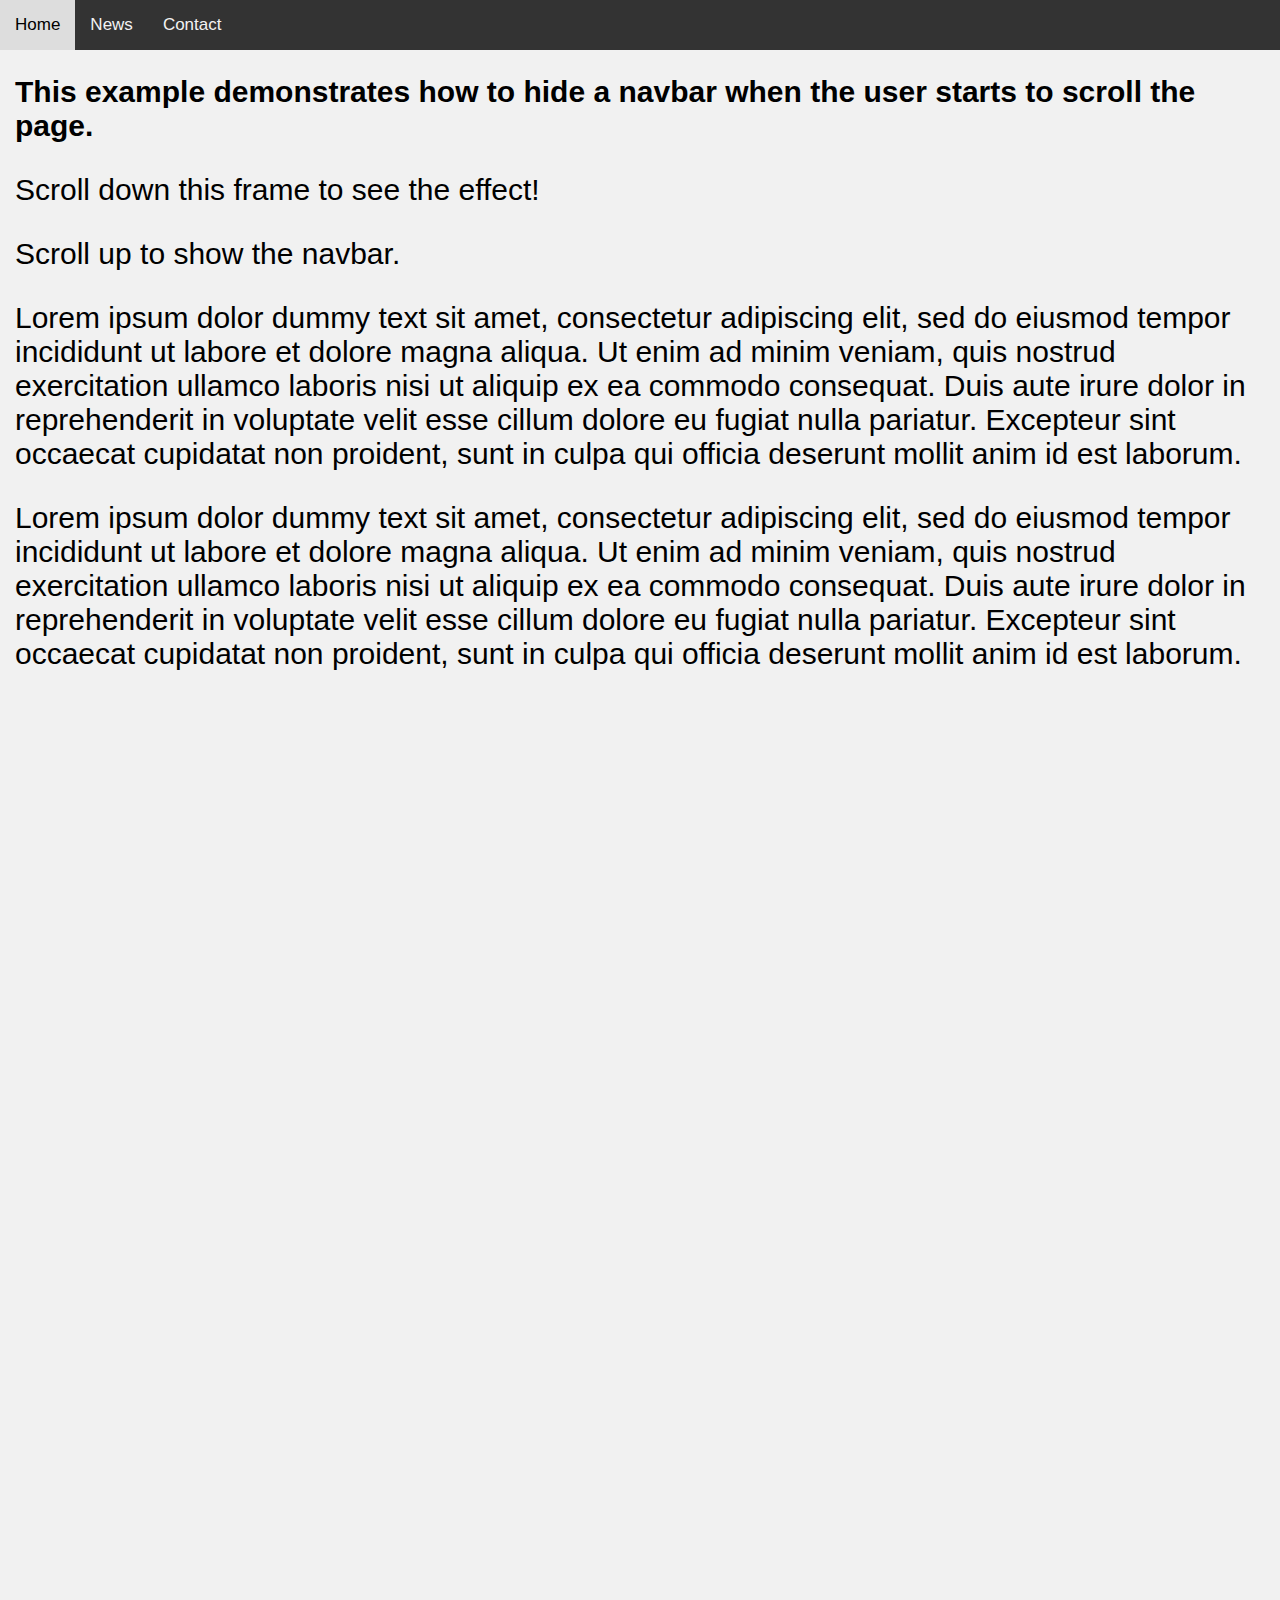
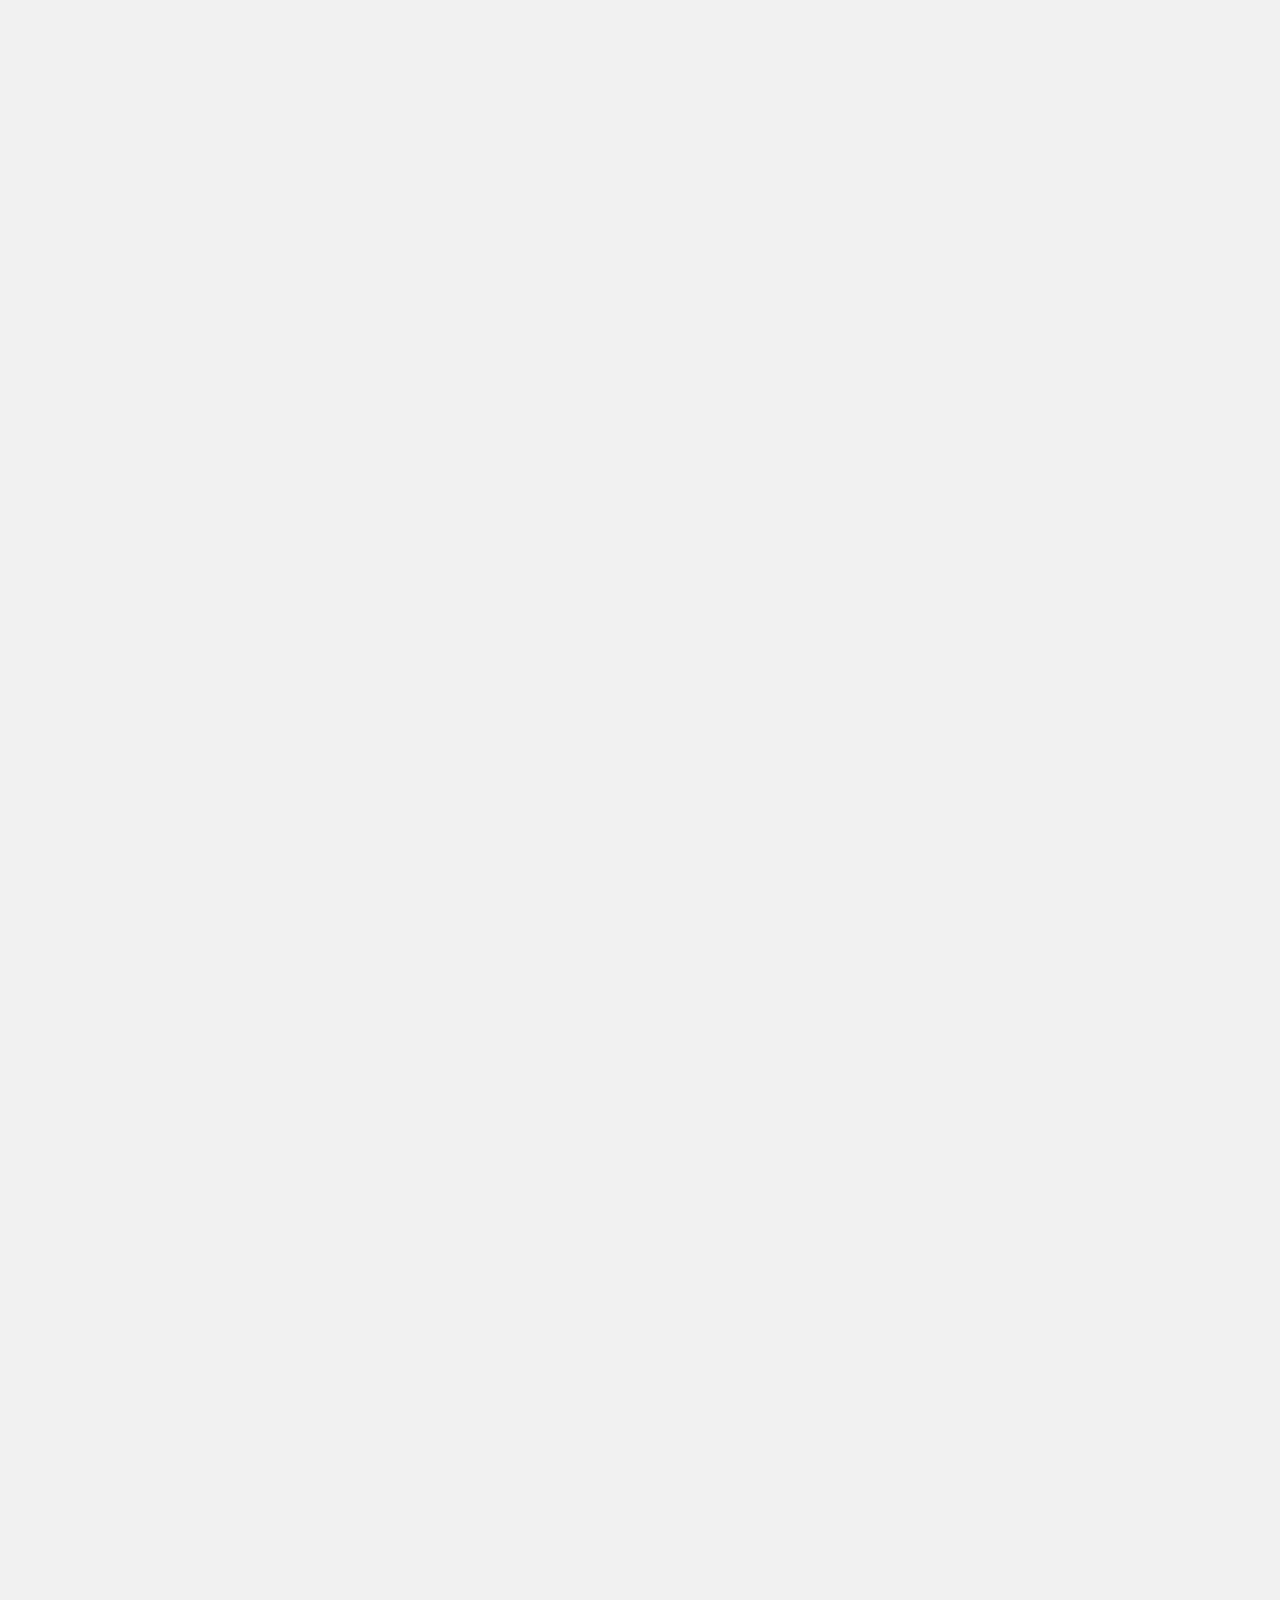
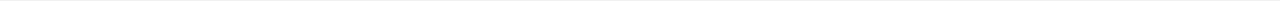
<file: demo.html>
<!DOCTYPE html>
<html>
<head>
<meta name="viewport" content="width=device-width, initial-scale=1">
<style>
body {
  margin: 0;
  background-color: #f1f1f1;
  font-family: Arial, Helvetica, sans-serif;
}

#navbar {
  background-color: #333;
  position: fixed;
  top: 0;
  width: 100%;
  display: block;
  transition: top 0.3s;
}

#navbar a {
  float: left;
  display: block;
  color: #f2f2f2;
  text-align: center;
  padding: 15px;
  text-decoration: none;
  font-size: 17px;
}

#navbar a:hover {
  background-color: #ddd;
  color: black;
}
</style>
</head>
<body>

<div id="navbar">
  <a href="#home">Home</a>
  <a href="#news">News</a>
  <a href="#contact">Contact</a>
</div>

<div style="padding:15px 15px 2500px;font-size:30px;margin-top:30px;">
  <p><b>This example demonstrates how to hide a navbar when the user starts to scroll the page.</b></p>
  <p>Scroll down this frame to see the effect!</p>
  <p>Scroll up to show the navbar.</p>
  <p>Lorem ipsum dolor dummy text sit amet, consectetur adipiscing elit, sed do eiusmod tempor incididunt ut labore et dolore magna aliqua. Ut enim ad minim veniam, quis nostrud exercitation ullamco laboris nisi ut aliquip ex ea commodo consequat. Duis aute irure dolor in reprehenderit in voluptate velit esse cillum dolore eu fugiat nulla pariatur. Excepteur sint occaecat cupidatat non proident, sunt in culpa qui officia deserunt mollit anim id est laborum.</p>
  <p>Lorem ipsum dolor dummy text sit amet, consectetur adipiscing elit, sed do eiusmod tempor incididunt ut labore et dolore magna aliqua. Ut enim ad minim veniam, quis nostrud exercitation ullamco laboris nisi ut aliquip ex ea commodo consequat. Duis aute irure dolor in reprehenderit in voluptate velit esse cillum dolore eu fugiat nulla pariatur. Excepteur sint occaecat cupidatat non proident, sunt in culpa qui officia deserunt mollit anim id est laborum.</p>
</div>

<script>
var prevScrollpos = window.pageYOffset;
window.onscroll = function() {
var currentScrollPos = window.pageYOffset;
  if (prevScrollpos > currentScrollPos) {
    document.getElementById("navbar").style.top = "0";
  } else {
    document.getElementById("navbar").style.top = "-50px";
  }
  prevScrollpos = currentScrollPos;
}
</script>

</body>
</html>
</file>
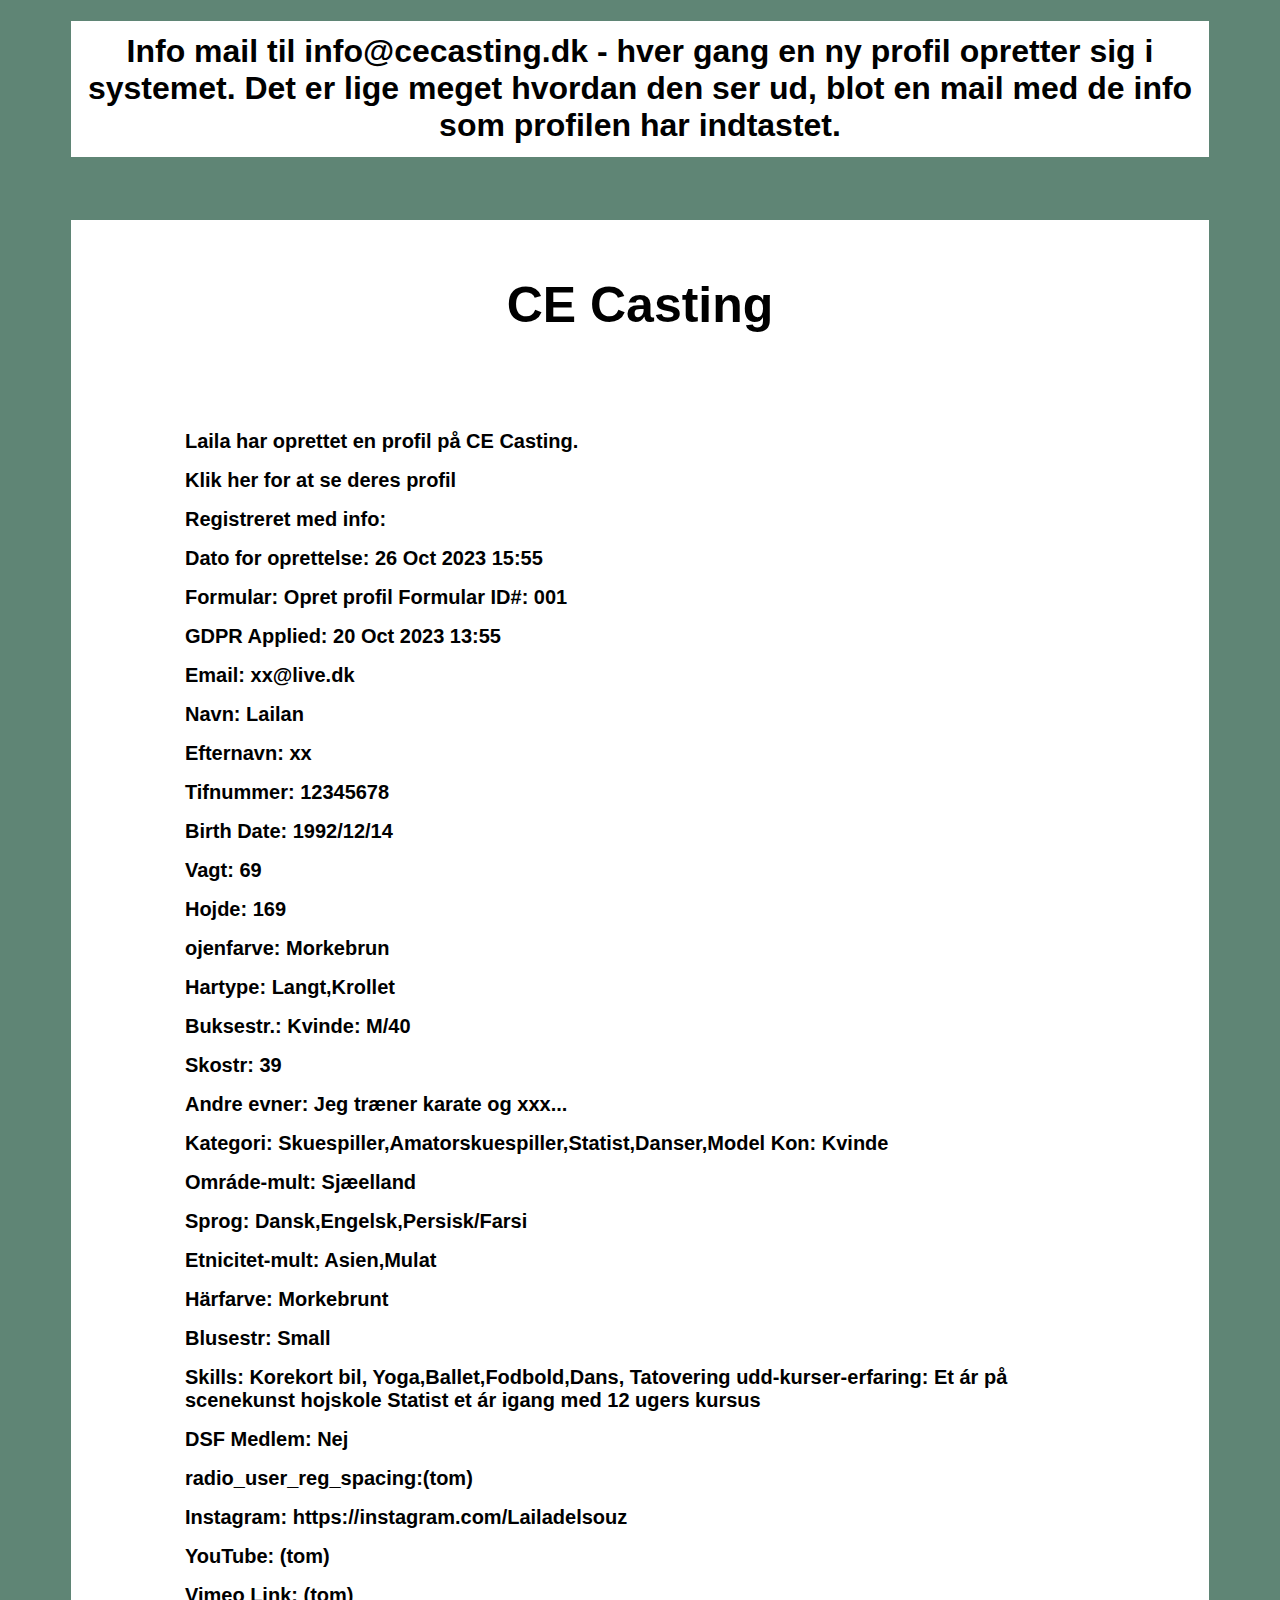
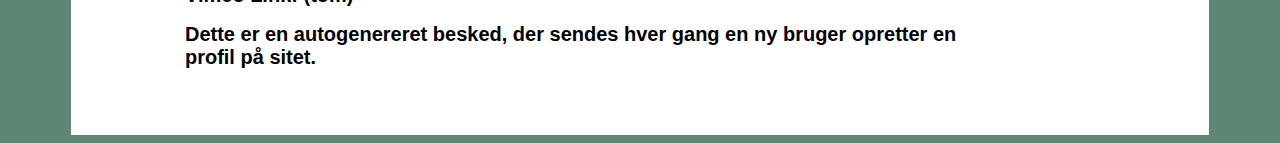
<file: sent mail.html>
<!DOCTYPE html>
<html lang="en">

<head>
    <meta charset="UTF-8">
    <meta name="viewport" content="width=device-width, initial-scale=1.0">
    <title>Document</title>

    <link rel="stylesheet" type="text/css" href="css/style.css">
    <link rel="stylesheet" type="text/css" href="css/custom.css">

</head>

<body>
    <style>
        h2.mail-id {
            background: white;
            width: 90%;
            text-align: center;
            margin: 1% 0 1% 0;
            font-size: xx-large;
            font-weight: 600;
            padding: 1% 0 1% 0;
        }

        .mail-box {
            display: flex;
            justify-content: center;
        }

        .content-box {
            background: white;
            width: 90%;
            margin: 0 10% 0 5%;
        }

        h3.content-box-heading {
            text-align: center;
            font-size: larger;
            font-weight: 600;
            font-size: 50px;
            padding-top: 5%;
            padding-bottom: 4%;
        }

        .content-box-align {
            align-items: normal;
            text-align: left;
            margin: 0 10% 0 10%;
            padding-bottom: 50px;
        }

        h1 {
            font-size: 27px;
            margin-top: 5%;
            font-size: 20px;
            font-weight: 600;
        }

        h3 {
            padding-bottom: 12%;
            font-size: 20px;
            font-weight: 600;
        }

        p {
            font-size: 20px;
            font-weight: 600;
        }
    </style>


    <div class="reset-password">
        <div class="mail-box">
            <h2 class="mail-id">Info mail til info@cecasting.dk - hver gang en ny profil opretter sig i systemet. Det er
                lige meget hvordan den ser ud, blot en mail med de info som profilen har indtastet.</h2>
        </div>
        <div class="content-box">
            <h3 class="content-box-heading">CE Casting</h3>
            <div class="content-box-align">
                <p>Laila har oprettet en profil på CE Casting.</p>
                <p>Klik her for at se deres profil</p>
                <p>Registreret med info:</p>
                <p>Dato for oprettelse: 26 Oct 2023 15:55</p>
                <p> Formular: Opret profil Formular ID#: 001</p>
                <p> GDPR Applied: 20 Oct 2023 13:55</p>
                <p> Email: xx@live.dk</p>
                <p>Navn: Lailan</p>
                <p> Efternavn: xx</p>
                <p> Tifnummer: 12345678</p>
                <p> Birth Date: 1992/12/14</p>
                <p>Vagt: 69</p>
                <p>Hojde: 169</p>
                <p>ojenfarve: Morkebrun</p>
                <p> Hartype: Langt,Krollet</p>
                <p> Buksestr.: Kvinde: M/40</p>
                <p>Skostr: 39</p>
                <p>Andre evner: Jeg træner karate og xxx...</p>
                <p> Kategori: Skuespiller,Amatorskuespiller,Statist,Danser,Model Kon: Kvinde</p>
                <p> Omráde-mult: Sjæelland</p>
                <p> Sprog: Dansk,Engelsk,Persisk/Farsi</p>
                <p> Etnicitet-mult: Asien,Mulat</p>
                <p>Härfarve: Morkebrunt</p>
                <p> Blusestr: Small</p>
                <p> Skills: Korekort bil, Yoga,Ballet,Fodbold,Dans, Tatovering udd-kurser-erfaring: Et ár på scenekunst
                    hojskole Statist et ár igang med 12 ugers kursus</p>
                <p> DSF Medlem: Nej</p>
                <p> radio_user_reg_spacing:(tom)</p>
                <p>Instagram: https://instagram.com/Lailadelsouz</p>
                <p>YouTube: (tom)</p>
                <p>Vimeo Link: (tom)</p>

                <p>Dette er en autogenereret besked, der sendes hver gang en ny bruger opretter en profil på sitet.</p>
            </div>
        </div>
    </div>
</body>

</html>
</file>
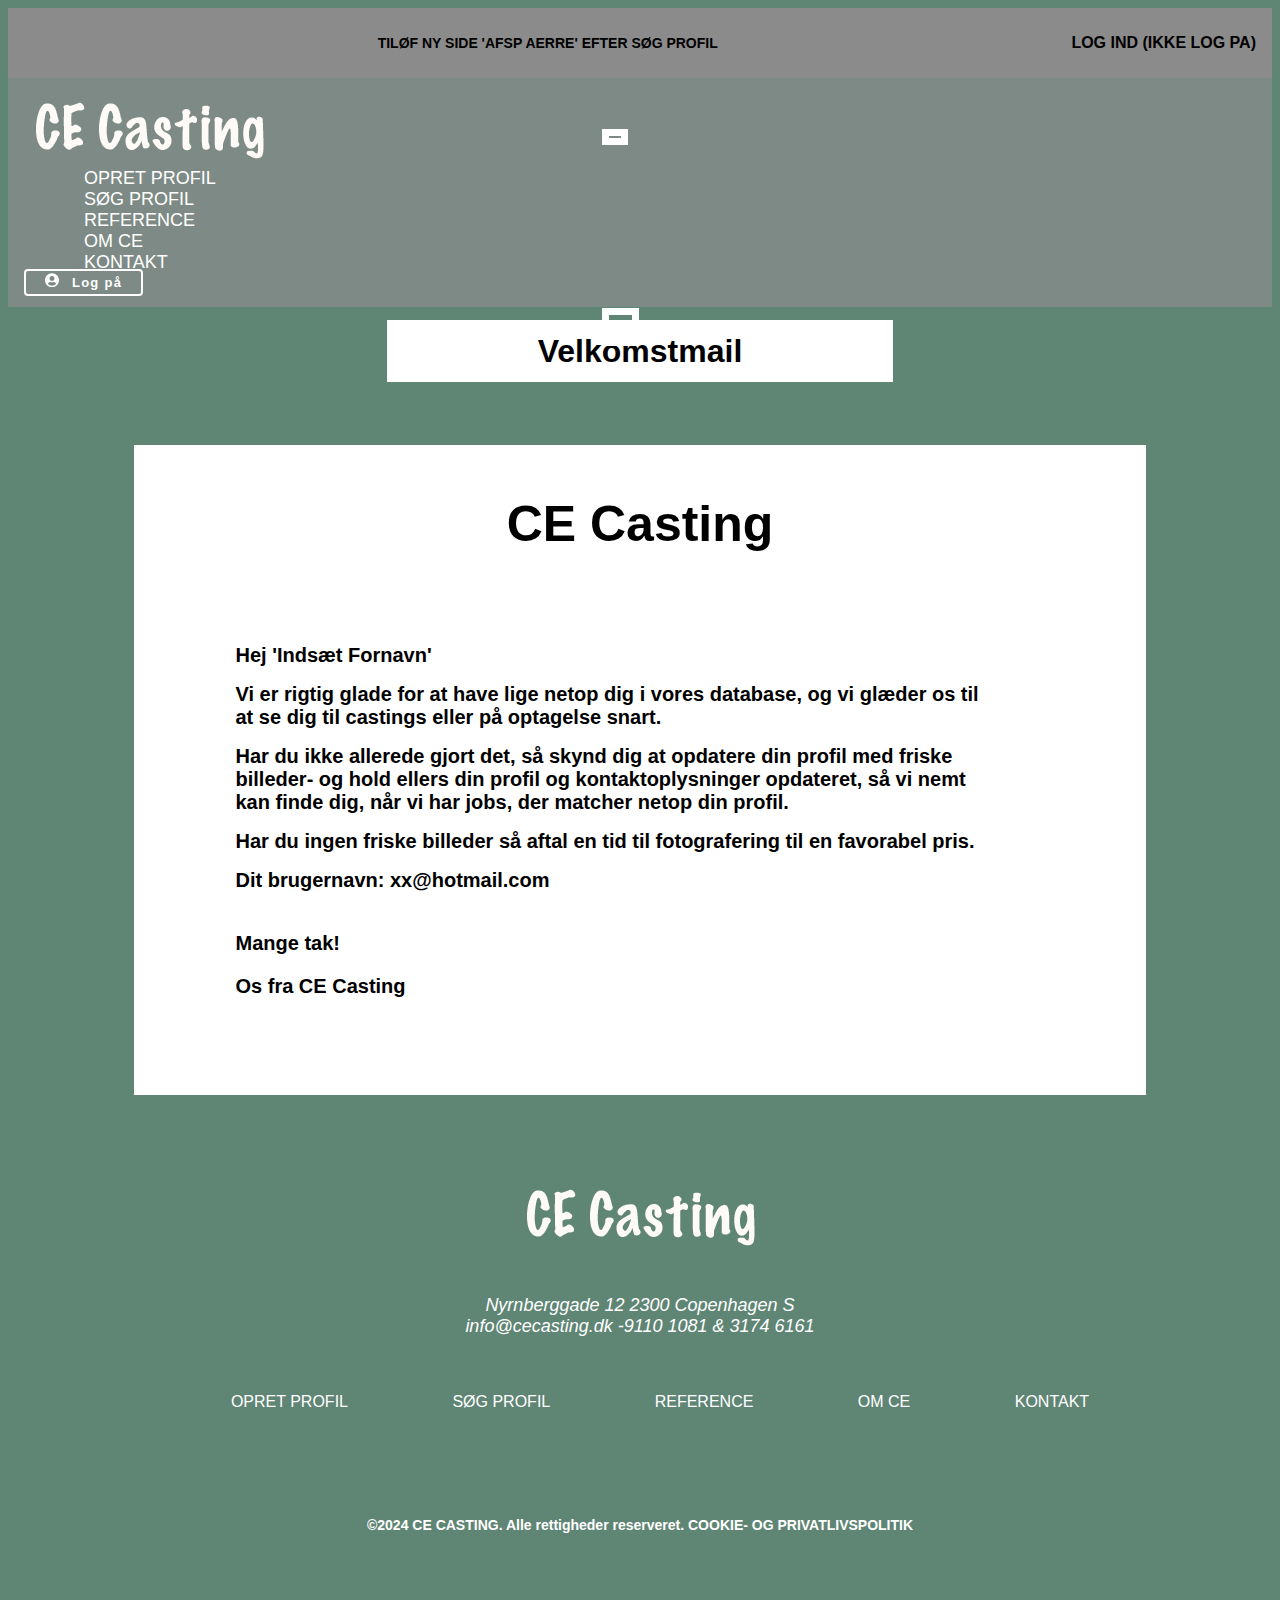
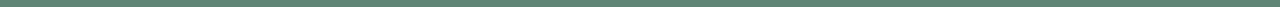
<file: welcome.html>
<!DOCTYPE html>
<html lang="en">

<head>
    <meta charset="UTF-8">
    <meta name="viewport" content="width=device-width, initial-scale=1.0">
    <title>Document</title>


    <link href="https://cdn.jsdelivr.net/npm/bootstrap@5.3.2/dist/css/bootstrap.min.css" rel="stylesheet"
        integrity="sha384-T3c6CoIi6uLrA9TneNEoa7RxnatzjcDSCmG1MXxSR1GAsXEV/Dwwykc2MPK8M2HN" crossorigin="anonymous">

    <link rel="stylesheet" type="text/css" href="css/style.css">
    <link rel="stylesheet" type="text/css" href="css/custom.css">
</head>

<body>
    <style>
h2.mail-id {
    background: white;
    width: 40%;
    text-align: center;
    margin: 1% 0 1% 0;
    font-size: xx-large;
    font-weight: 600;
    padding: 1% 0 1% 0;}
.mail-box {
    display: flex;
    justify-content: center;
}
.content-box {
    background: white;
    width: 80%;
    margin: 0 10% 0 10%;
}
h3.content-box-heading {
    text-align: center;
    font-size: larger;
    font-weight: 600;
    font-size: 50px;
    padding-top: 5%;
    padding-bottom: 4%;
}
.content-box-align {
    align-items: normal;
    text-align: left;
    margin: 0 10% 0 10%;
}
h1 {
    font-size: 27px;
    margin-top: 5%;
    font-size: 20px;
    font-weight: 600;
}

h3 {
    padding-bottom: 12%;
    font-size: 20px;
    font-weight: 600;
}
p {
    font-size: 20px;
    font-weight: 600;
}
    </style>
    <header class="header">
        <div class="top-header">
            <div class="container">
                <div class="top-hedear-data">
                    <div class="top-header-content text-black">tilØf ny side 'afsp aerre' efter SØG PROFIL</div>

                    <div class="top-header-login-text">log ind (ikke log pa)</div>
                </div>
            </div>
        </div>
        <div class="bottom-header">
            <div class="container">
                <nav class="navbar navbar-expand-lg bg-body-tertiary">
                    <div class="container-fluid">
                        <a class="navbar-brand" href="index.html"><img src="img/logo.png" /></a>
                        <button class="navbar-toggler" type="button" data-bs-toggle="collapse"
                            data-bs-target="#navbarSupportedContent" aria-controls="navbarSupportedContent"
                            aria-expanded="false" aria-label="Toggle navigation">
                            <i class="fa-solid fa-bars"></i>
                        </button>
                        <div class="collapse navbar-collapse" id="navbarSupportedContent">
                            <ul class="navbar-nav me-auto mb-2 mb-lg-0">
                                <li class="nav-item">
                                    <a class="nav-link" aria-current="page" href="opertprofile.html">OPRET PROFIL</a>
                                </li>
                                <li class="nav-item">
                                    <a class="nav-link" href="jobapplications.html">SØG PROFIL</a>
                                </li>
                                <li class="nav-item">
                                    <a class="nav-link" href="#">REFERENCE</a>
                                </li>
                                <li class="nav-item">
                                    <a class="nav-link" href="about.html">OM CE</a>
                                </li>
                                <li class="nav-item">
                                    <a class="nav-link" href="contactus.html">KONTAKT </a>
                                </li>


                            </ul>
                            <!-- Close button added -->
                            <button class="navbar-toggler close-btn" type="button">×</button>
                            <div class="header_icons">
                                <!-- <a href="#" id="search_btn"><i class="fa fa-search" aria-hidden="true"></i> </a> -->
                                <!-- LOG IN BUTTON -->

                                <a href="login.html" class="btn btn--bordered-light-sm log-in hide-mobile">
                                    <svg style="width:14px;margin-right:.5rem;" aria-hidden="true" focusable="false"
                                        data-prefix="fas" data-icon="user-circle"
                                        class="svg-inline--fa fa-user-circle fa-w-16" role="img"
                                        xmlns="http://www.w3.org/2000/svg" viewBox="0 0 496 512">
                                        <path fill="currentColor"
                                            d="M248 8C111 8 0 119 0 256s111 248 248 248 248-111 248-248S385 8 248 8zm0 96c48.6 0 88 39.4 88 88s-39.4 88-88 88-88-39.4-88-88 39.4-88 88-88zm0 344c-58.7 0-111.3-26.6-146.5-68.2 18.8-35.4 55.6-59.8 98.5-59.8 2.4 0 4.8.4 7.1 1.1 13 4.2 26.6 6.9 40.9 6.9 14.3 0 28-2.7 40.9-6.9 2.3-.7 4.7-1.1 7.1-1.1 42.9 0 79.7 24.4 98.5 59.8C359.3 421.4 306.7 448 248 448z">
                                        </path>
                                    </svg>
                                    <span>Log på</span>
                                </a>

                            </div>
                        </div>
                    </div>
                </nav>
            </div>
        </div>
    </header>
    <!-- main section -->
    <div class="reset-password">
        <div class="mail-box">
            <h2 class="mail-id">Velkomstmail</h2>
        </div>
        <div class="content-box">
            <h3 class="content-box-heading">CE Casting</h3>
            <div class="content-box-align">

            <p>Hej 'Indsæt Fornavn'</p>
            <p> Vi er rigtig glade for at have lige netop dig i vores database, og vi glæder os til at se dig til castings eller på optagelse snart.</p>
            <p>Har du ikke allerede gjort det, så skynd dig at opdatere din profil med friske billeder- og hold ellers din profil og kontaktoplysninger opdateret, så vi nemt kan finde dig, når vi har jobs, der matcher netop din profil.</p>
            <p>Har du ingen friske billeder så aftal en tid til fotografering til en favorabel pris.</p>

            <p>Dit brugernavn: xx@hotmail.com</p>

            <h1>Mange tak!</h1>
            <h3>Os fra CE Casting</h3>
        </div>
    </div>
    </div>
    <footer>
        <div class="container">
            <div class="footer-logo"><img src="img/logo.png"></div>
            <div class="address">Nyrnberggade 12 2300 Copenhagen S<br>
                <a href="mailto:info@cecasting.dk">info@cecasting.dk</a>
                -<a href="tel:9110 1081"></a><a href="tel:9110 1081">9110 1081</a>
                <a href="tel:&amp; 3174 6161">&amp; 3174 6161</a>

            </div>
            <div class="footer-menu">
                <ul class="footer-ul">
                    <li class="nav-item">
                        <a class="nav-link" aria-current="page" href="#">OPRET PROFIL</a>
                    </li>
                    <li class="nav-item">
                        <a class="nav-link" href="#">SØG PROFIL</a>
                    </li>
                    <li class="nav-item">
                        <a class="nav-link" href="#">REFERENCE</a>
                    </li>
                    <li class="nav-item">
                        <a class="nav-link" href="#">OM CE</a>
                    </li>
                    <li class="nav-item">
                        <a class="nav-link" href="#">KONTAKT </a>
                    </li>

                </ul>
            </div>

            <div class="footer-social-icon">
                <ul>
                    <li><a href="#"><i class="fa-brands fa-facebook-f"></i> </a></li>
                    <li><a href="#"><i class="fa-brands fa-instagram"></i></a></li>
                </ul>
            </div>
            <div class="footer-copy-right">
                <p>©2024 <a href="#">CE CASTING</a>. Alle rettigheder reserveret. <a class="" href="#">COOKIE-
                        OG
                        PRIVATLIVSPOLITIK</a></p>
            </div>
        </div>

    </footer>



    <script src="js/custom.js"></script>
    <script src="https://cdn.jsdelivr.net/npm/bootstrap@5.3.2/dist/js/bootstrap.bundle.min.js"
        integrity="sha384-C6RzsynM9kWDrMNeT87bh95OGNyZPhcTNXj1NW7RuBCsyN/o0jlpcV8Qyq46cDfL"
        crossorigin="anonymous"></script>
</body>

</html>
</file>
<file: css/style.css>
body {
    background: #5F8575;
    overflow-x: hidden;
}

header {
    /* position: relative;
    width: 100%;
    z-index: 9; */
    background: rgb(139 139 139 / 70%);
}

section.opert-profile {
    background: #5F8575;
}

.card {
    background-color: #5F8575;
}

h2 strong {
    color: white;
}

.form-p {
    padding-left: 50px;
    text-align: left;
    color: white;
}

p {
    margin-top: 0;
    margin-bottom: 1rem;
    margin-right: 50px;
}

.fs-title {
    color: white;
}

#msform fieldset {
    background: #5F8575;
    border-radius: 0;
}

#msform fieldset .form-card {
    background: #5F8575;
    /* border: 0 none; */
    border-radius: 0px;
    box-shadow: none;
    color: white;
}

#progressbar li.active:before,
#progressbar li.active:after {
    background: #686869;
}

/* .form-floating.width {
    width: 83%;
} */

/* 3rd page */
#msform input,
#msform textarea {
    padding: 10px;
}


h4 {
    font-size: medium;
}

label.left-button {
    position: relative;
    top: -10%;
    right: 38%;
    font-size: larger;
    font-style: bold;
    color: white;

}

.form-check input#acceptCheckbox {
    width: 10px;
    margin-left: auto;
    /* padding-top: 12px; */
    margin-bottom: 0;
}

.form-check.last-section {
    display: flex;
    text-align: left;
    margin-left: 2%;
    margin-right: 15%;
    gap: 16px;
    color: white;
}

.last-section-content-data {
    display: flex;
    gap: 10px;
    color: white;
    font-size: larger;
    font-size: 20px;
    font-weight: 700;
    /* text-align: center; */
    position: relative;
    left: 52px;
}

.last-section-img img {
    width: 30px;
    /* height: auto; */
}



/* 2nd page  */

.form-floating {
    width: 100%;
}

input#checkbox1 {
    margin-right: 2%;
    width: 2%;
}

.form-floating {
    position: relative;
    display: flex;
}

#msform .form-check-data input[type="checkbox"] {
    width: 10px;
    padding: 10px;
    margin-right: 0;
}

#msform .form-check-data input[type="checkbox"] {
    width: 10px;
    padding: 10px;
}

/* .col-md-space1 {
    width: 40%;
}

.col-md-space2 {
    width: 40%;
    position: relative;
    right: -30%;
    bottom: 33px;
}

.col-md-space3 {
    width: 40%;
}

.col-md-spacing {
    margin-top: 40px;
    margin-bottom: 40px;
} */

.form-floating>label {
    position: absolute;
    top: -6px;
    left: 60px;
    z-index: 2;
    height: 100%;
    padding: 1rem 0.75rem;
    overflow: hidden;
    text-align: center;
    text-overflow: ellipsis;
    white-space: nowrap;
    pointer-events: none;
    font-weight: 700;
}

/* transparent boxes */
#file-input {
    display: none;
}

#file-input-label {
    font-size: 1.3em;
    padding: 10px 15px;
    border: 1px solid black;
    border-radius: 4%;
}

a#file-input-label\ hidebox\ color {
    font-size: 1.3em;
    /* padding: 10px 15px; */
    border: none;
    /* border-radius: 4%; */
    color: black;
    background-color: white;
}

.col-md-spacing {
    margin-top: 20px;
}

input.center {
    display: flex;
    justify-content: center;
    position: relative;
    left: 43%;
    background: transparent;
    color: white;
    box-shadow: 0 0 0 6px;
    font-weight: 600;
}

/* job application section start  */

h2.about-align-center {
    text-align: center;
    color: white;
}

.form-p {
    padding: 0 10% 0 10%;
    color: white;
}

h1.text-decor {
    font-size: larger;
}

.last-content {
    display: inline-flex;
    gap: 10px;
}

/* job application section end */

/* about section start */
.form-p {
    color: white;
    text-align: center;
    text-align: left;
    /* padding-left: 200px;
    padding-right: 150px; */
    font-weight: 500;
    margin-top: 35px;
}

h2.about-align-center {
    text-align: center;
    color: white;
    padding-top: 5%;
    background: #5F8575;
}

/* about section end */

/* login section start */
input[type=text],
input[type=password] {
    width: 20%;
    padding: 12px 20px;
    margin: 8px 0;
    display: inline-block;
    border: 1px solid #ccc;
    box-sizing: border-box;
}

button {
    /* padding: 14px 20px; */
    margin: 19px 0;
    border: 7px solid white;
    /* cursor: pointer; */
    justify-content: center;
    /* align-items: center; */
    /* display: flex; */
    /* text-align: center; */
    position: fixed;
    left: 47%;
    font-size: larger;
    color: white;
    background-color: transparent;
    margin-top: -20px;
}

.container {
    padding: 16px;
}

span.psw {
    float: right;
    padding-top: 16px;
}

.container.spacing {
    padding: 16px;
    /* width: 50%; */
    align-items: center;
    text-align: center;
}

h2 {
    text-align: center;
}

input#file-input {
    display: none;
}

/* label#file-input-label\ hidebox {
    position: relative;
    color: white;
    text-align: center;
    position: fixed;
    left: 45%;
    bottom: 0;
    top: -7px;
} */
/* login section end */

/* contact us start */

section.Contac-us {
    color: white;
    padding: 0 10% 0 10%;
    text-align: center;
    font-size: larger;
    font-weight: 600;
    padding-top: 40px;
}

h2 {
    text-align: center;
}

.contact-us-options {
    display: inline-block;
}

img.left-conatct {
    width: 30px;
}

img.left-mail {
    width: 30px;
}

.first {
    display: flex;
    gap: 5px;
}

.second {
    display: flex;
    gap: 5px;

}

/* contact us end */
select#floatingSelectGrid2 {
    width: 25%;
}

select#floatingSelectGrid3 {
    width: 25%;
}

.row.g-2.left {
    position: relative;
    left: 30%;
    top: -47px;
}

.form-label {
    margin-bottom: 1.5rem;
}

.form-check {
    min-height: 45px;
}

#msform input input.center {
    width: 14%;
}

input.center-width {
    display: flex;
    margin: 0 44% 0;
    width: 13% !important;
    font-weight: bold;
    background: skyblue;
    color: white;
}

button {
    position: absolute !important;
    margin-top: 35px;
}

label#file-input-label\ login {
    margin-left: 45%;
}
.col {
    background: #5F8575;
}

/* media querry
Screen Size according to 
For Mobile devices: 320px-480px
For Tablets or iPad: 480px - 768px
For Laptop or small-size screen: 768px -1024px
For Desktop or large-size screen: 1024px -1200px 1024
For Extra-large size device: 1200px-1400px and more 
1900 =1600*/
/* @media only screen and (max-width: 1900px ) {
    .form-floating.width {
        width: 84%;
    }
}
@media only screen and (max-width: 1400px ) {
    .form-floating.width {
        width: 83%;
    }
}
@media only screen and (max-width: 1200px ) {
    .form-floating.width {
        width: 60%
    }
    #msform .action-button {
        width: 13%;
    }
}
@media only screen and (max-width: 1024px) {
    .spacs {
        flex-direction: column;
    }
    .col-md-space2 {
        width: 60%;
    }
    .col-md-space3 {
        width: 45%;
    }
    .form-floating-sp p {
        width: 426px;
    }
    .row.g-2.laptop1 {
        gap: 2%;
        position: relative;
        left: 0%;
        right: 0;
        top: 80px;
    }

    .row.g-2.laptop2 {
        gap: 2%;
        position: relative;
        top: -60px;
    }

    .col-md-width1 {
        position: absolute;
        left: 35%;
        bottom: 15%;
    }

    .col-md-width2 {
        position: relative;
        left: 130%;
        bottom: 90px;
    }
    #msform .action-button {
        width: 11%;
    } 
    .row.g-2.laptop3 {
        position: relative;
        top: 45px;
    }
}

@media only screen and (max-width: 768px) {

    #progressbar li {
        list-style-type: none;
        font-size: 12px;
        width: 21%;
    }

    .col-6.tablet {
        width: 100%;
    }

    .fs-title {
        text-align: center;
    }

    .form-floating {
        position: relative;
        display: flex;
        position: relative;
        left: 20%;
    }

    .form-floating.width {
        width: 64%;
    }

    #msform .action-button {
        width: 29%;
    }

    .col-md-space2 {
        width: 100%;
        position: static;
    }

    .col-md-space1 {
        width: 100%;
    }

    .col-md-space3 {
        width: 100%;
    }

    .row.g-2.laptop1 {
        gap: 2%;
        position: relative;
        right: 0;
        top: 80px;
    }
    .row.g-2.laptop2 {
        position: relative;
        top: -54px;
    }
    .row.g-2.laptop3 {
        position: relative;
        left: 0;
        top: 40px;
    }

    .form-floating-sp p {
        width: 350px;
        text-align: center;
    }
    .col-md-spacing {
        margin-top: 40px;
        margin-bottom: 0px;
    }

    .col-md-tablet {
        position: fixed;
    }

    .col-md.tablet {
        position: absolute;
        left: 22px;
    }
    label.left-button {
        top: -2%;
        right: 0%;
        font-size: larger;
        color: white;
    }
    #msform input, #msform textarea {
        padding: 10px;
        left: 140px;
    }
    .col-md.left {
        position: fixed;
    }
} */


@media only screen and (max-width: 1024px) {
    .row.g-2 {
        display: contents;
    }

    .form-p.width {
        /* font-size: 20px; */
        width: 160%;
        margin-top: 67px;
        margin-left: 15%;
    }

    select#floatingSelectGrid3 {
        width: 40%;
    }

    select#floatingSelectGrid2 {
        width: 40%;
    }

    .form-floating-sp {
        width: 400px;
    }

    input.center-width {
        width: auto !important;
        margin-left: 41% !important;
    }

    label#file-input-label\ login {
        margin-left: 42%;
    }

    button {
        left: 45%;
    }
}

@media only screen and (max-width:768px) {
    .top-header-login-text {
        display: none;
    }

    button.navbar-toggler {
        left: 95%;
    }

    /* .mt-0 {
        margin-top: -100px !important;
    } */
    /* .col-6.tablet {
        width: 100% !important;
    } */

    #msform .action-button {
        width: 14%;
    }
    .row.shifty {
        display: flow-root;
    }
    .fs-title {
        color: white;
        text-align: center;
    }
    select#floatingSelectGrid2 {
        width: 100%;
    }
    select#floatingSelectGrid3 {
        width: 100%;
    }
    .form-floating-sp {
        width: 109%;
    }
    .row.g-2.laptop1 {
        display: flex;
        margin-top: 5px
    }
    .row.g-2.laptop2 {
        display: flex;
    }
    .row.g-2.laptop3 {
        display: flex;
        margin-top: 5px;
    }
    .row.content {
        display: contents;
    }
    input.center-width {
            margin-left: 38% !important;
    }
}
@media only screen and (max-width: 480px)
 {
    .col-6.tablet {
        display: inline-table;
        width: 65%;
    }
    .fs-title {
        color: white;
        text-align: center;
        width: 320px;
    }
    #msform .action-button {
        width: 30%;
    }
    #msform fieldset .form-card {
        width: 380px;
        /* margin: 25px; */
    }
    .form-floating-sp {
        width: 380px;
    }
    #msform .action-button {
        width: 100px;
    }
    /* p {
        margin-right: -200px;
    } */
    button.navbar-toggler.close-btn {
        left: 90%;
    }
    .form-p.width {
        /* font-size: 20px; */
        width: 160%;
        margin-top: 67px; 
        margin-left: 0;
    }
    button.navbar-toggler {
        left: 90%;
    }
    #progressbar {
        padding: 0 !important;
    }
    .form-p.width {
        margin-top: 0 !important;
    }
    section.opert-profile {
        padding: 0;
        background: #5F8575;
    }
    .form-p.width p {
        margin-right: 0 !important;
    }
    #msform fieldset .form-card {   
        padding: 20px;       
    }
    .col-6.col-md.col-sm-12 {
        width: 100% !important;
    }
    .form-p p {
        margin: 0 !important;
    }
    .content .col-6 {
        width: 100%;
    }
    label.left-button {
        right: 15%;
    }
    input.center-width {
        margin-left: 30% !important;
        margin: 0;
    }
}

/* 1920-360 */
</file>
<file: css/custom.css>
/*common css start*/
body{
    font-family: 'Open Sans', sans-serif;
}
*{
    box-sizing: border-box;
}
a{
    text-decoration: none;
}
.common-p {
    font-weight: 700;
    font-size: 16px;
}
.common-btn {
    color: #fff;
    font-weight: 700;
    font-size: 24px;
    border: 5px solid #fff;
    border-radius: 0;
    padding: 0;
    box-shadow: 0px 5px 5px #000;
}

.row-center {
    align-items: center;
}
ul{
    list-style:none;
}
/*common css end*/
/*header start*/
.top-header {
    background: #8b8b8b;
    padding: 10px 0;
    box-sizing: border-box;
}
.top-hedear-data {
    display: flex;
    justify-content: space-between;
    align-items: center;
}
.top-header-content {
    font-weight: 700;
    margin: 0 auto;
    text-align: revert;
    font-size: 14px;
    text-transform: uppercase;
}
.top-header-login-text {
    font-weight: 700;
    text-transform: uppercase;
    color: #000;
}
header {
    width: 100%;
    z-index: 9;
    position: relative;
    width: 100%;
    z-index: 9;
    background: rgb(139 139 139 / 70%);
}

.bottom-header nav {
    background: transparent !important;
}
ul.navbar-nav li a {
    color: #fff;
    font-size: 18px;
    padding: 5px 20px !important;
}
ul.navbar-nav {
    margin: 0 auto;
}
.header_icons a {
    background: transparent;
    color: white;
    font-weight: 600;
    font-family: 'Open Sans', sans-serif;
    letter-spacing: 0.08rem;
    border: 2px solid white;
    font-size: 13px;
    padding: 4px 19px;
    line-height: 1;
    border-radius: 4px;
}
/* .header_icons a:hover{
    background: #000000;
    border-color: #000000;
    color:#fff;
} */
/* .sticky-header {
    position: fixed;
    top: 0;
    width: 100%;
    background-color:rgba(139, 139, 139, 0.7);
    color: #fff;
  } */
/*header end*/
/*home-page start*/
.video-section video {
    height: auto !important;
    width: 100% !important;
    object-fit: cover !important;
}

section.kroller-section {
    background: #4c655e;
    padding: 50px 0;
    position: relative;
    top: -6px;
}

section.home-profile {
    padding: 50px 0;
}
.profile-image img {
    width: 100%;
    height: auto;
}
.card.profile-col {
    overflow: hidden;
}
.profile-image img {
    width: 100%;
    height: auto;
}
.profile-text {
    padding: 20px 10px;
}
.profile-text h2 {
    font-size: 26px;
    text-align: center;
    font-weight: 700;
}
section.ce-casting-section {
    padding: 50px 0;
    background: #000;
}
.sog-btn {
    font-size: 24px;
    border: 5px solid #fff;
    border-radius: 0;
    padding: 0 60px 0 28px;
    box-shadow: 0px 5px 5px #000;
    color: #fff;
    text-align: left;
}
.sog-btn span {
    position: relative;
    padding-right: 20px;
}
.sog-btn span i {
    position: absolute;
    transform: rotate(90deg);
    font-size: 95px;
    left: -37px;
    top: -22px;
}
/* .sog-btn:hover,.sog-btn:active {
    background-color: #fff;
}
.sog-btn:hover i,.sog-btn:active i {
    color: #fff;
} */
section.vi-kan-section {
    padding: 50px 0;
}
section.logo-section {
    padding: 50px 0;
    background: #000;
}
/*home-page end*/
.slider {
    width: 80%; /* Adjust the width as needed */
    margin: 0 auto; /* Center the slider */
  }
  
  .slick-slide img {
    width: auto; /* Make sure images fill the slide container */
    margin: 0 auto;
  }

 /*profile start*/
 section.opert-profile {
    padding: 50px 0;
    background:#5F8575;
}
.cast-select {
    width: 100%;
}

/*form styles*/
#msform {
    text-align: center;
    position: relative;
    margin-top: 20px;
}

#msform fieldset .form-card {
    background: white;
    border: 0 none;
    border-radius: 0px;
    box-shadow: 0 2px 2px 2px rgba(0, 0, 0, 0.2);
    padding: 20px 40px 30px 40px;
    box-sizing: border-box;
    width: 94%;
    margin: 0 3% 20px 3%;

    /*stacking fieldsets above each other*/
    position: relative;
}

#msform fieldset {
    background: white;
    border: 0 none;
    border-radius: 0.5rem;
    box-sizing: border-box;
    width: 100%;
    margin: 0;
    padding-bottom: 20px;

    /*stacking fieldsets above each other*/
    position: relative;
}

/*Hide all except first fieldset*/
#msform fieldset:not(:first-of-type) {
    display: none;
}

#msform fieldset .form-card {
    text-align: left;
    color: #9E9E9E;
}

#msform input, #msform textarea {
    padding: 0px 8px 4px 8px;
    border: none;
    border-bottom: 1px solid #ccc;
    border-radius: 0px;
    margin-bottom: 25px;
    margin-top: 2px;
    width: 100%;
    box-sizing: border-box;
    font-family: montserrat;
    /* color: white; */
    font-size: 16px;
}

/* #msform input:focus, #msform textarea:focus {
    -moz-box-shadow: none !important;
    -webkit-box-shadow: none !important;
    box-shadow: none !important;
    border: none;
    font-weight: bold;
    border-bottom: 2px solid skyblue;
    outline-width: 0;
} */

/*Blue Buttons*/
#msform .action-button {
    width: 100px;
    background: skyblue;
    font-weight: bold;
    color: white;
    border: 0 none;
    border-radius: 0px;
    cursor: pointer;
    padding: 10px 5px;
    /* margin: 10px 5px; */
}

/* #msform .action-button:hover, #msform .action-button:focus {
    box-shadow: 0 0 0 2px white, 0 0 0 3px skyblue;
} */

/*Previous Buttons*/
#msform .action-button-previous {
    width: 100px;
    background:skyblue;
    font-weight: bold;
    color: white;
    border: 0 none;
    border-radius: 0px;
    cursor: pointer;
    padding: 10px 5px;
    margin: 10px 5px;
}
select#floatingSelectGrid {
    padding: 10px;
}

/* #msform .action-button-previous:hover, #msform .action-button-previous:focus {
    box-shadow: 0 0 0 2px white, 0 0 0 3px #616161;
} */

/*Dropdown List Exp Date*/
select.list-dt {
    border: none;
    /* outline: 0;
    border-bottom: 1px solid #ccc; */
    padding: 10px;
    margin: 2px;
}

/* select.list-dt:focus {
    border-bottom: 2px solid skyblue;
} */

/*The background card*/
.card {
    z-index: 0;
    border: none;
    border-radius: 0.5rem;
    position: relative;
}

/*FieldSet headings*/
.fs-title {
    font-size: 25px;
    color: #2C3E50;
    margin-bottom: 10px;
    font-weight: bold;
    text-align: left;
}

/*progressbar*/
#progressbar {
    margin-bottom: 30px;
    overflow: hidden;
    color: lightgrey;
}

#progressbar .active {
    color: #000000;
}

#progressbar li {
    list-style-type: none;
    font-size: 12px;
    width: 25%;
    float: left;
    position: relative;
}

/*Icons in the ProgressBar*/
#progressbar #account:before {
    font-family: FontAwesome;
    content: "\f023";
}

#progressbar #personal:before {
    font-family: FontAwesome;
    content: "\f007";
}

#progressbar #payment:before {
    font-family: FontAwesome;
    content: "\f09d";
}

#progressbar #confirm:before {
    font-family: FontAwesome;
    content: "\f00c";
}

/*ProgressBar before any progress*/
#progressbar li:before {
    width: 50px;
    height: 50px;
    line-height: 45px;
    display: block;
    font-size: 18px;
    color: #ffffff;
    background: lightgray;
    border-radius: 50%;
    margin: 0 auto 10px auto;
    padding: 2px;
}

/*ProgressBar connectors*/
#progressbar li:after {
    content: '';
    width: 100%;
    height: 2px;
    background: lightgray;
    position: absolute;
    left: 0;
    top: 25px;
    z-index: -1;
}

/*Color number of the step and the connector before it*/
#progressbar li.active:before, #progressbar li.active:after {
    background: skyblue;
}

/*Imaged Radio Buttons*/
.radio-group {
    position: relative;
    margin-bottom: 25px;
}

.radio {
    display:inline-block;
    width: 204;
    height: 104;
    border-radius: 0;
    background: lightblue;
    box-shadow: 0 2px 2px 2px rgba(0, 0, 0, 0.2);
    box-sizing: border-box;
    cursor:pointer;
    margin: 8px 2px; 
}

.radio:hover {
    box-shadow: 2px 2px 2px 2px rgba(0, 0, 0, 0.3);
}

.radio.selected {
    box-shadow: 1px 1px 2px 2px rgba(0, 0, 0, 0.1);
}

/*Fit image in bootstrap div*/
.fit-image{
    width: 100%;
    object-fit: cover;
}
 /*profile end*/ 
/*footer start*/
footer {
    background: #5F8575;
    padding: 50px 0;
}
.footer-logo {
    text-align: center;
}
.address {
    text-align: center;
    padding: 40px 0;
    color: #fff;
    font-size: 18px;
    font-style: italic;
}
.address a {
    color: #fff;
}
.footer-menu {
    text-align: center;
}
ul.footer-ul li {
    display: inline-block;
}
ul.footer-ul li a {
    color: #fff;
    padding: 10px 50px;
}
.footer-social-icon {
    text-align: center;
    padding: 20px 0;
}
.footer-social-icon ul li {
    display: inline-block;
}
.footer-social-icon ul li a {
    color: #fff;
    padding: 20px 10px;
}
.footer-copy-right {
    text-align: center;
}
.footer-copy-right p, .footer-copy-right a {
    color: #fff;
    font-size: 14px;
    margin: 0;
}
/*footer end*/  

/*responsive*/
@media(max-width:1199px){
    ul.navbar-nav li a {
        color: #fff;
        font-size: 15px;
        padding: 5px 10px !important;
    }
    .common-btn {
        font-size: 18px;
    }
    .sog-btn {
        font-size: 18px;
    }
    .sog-btn span i {
        font-size: 75px;
        left: -29px;
        top: -18px;
    }
    .profile-text {
        padding: 10px 5px;
    }
    .profile-text h2 {
        font-size: 20px;
    }
    .ce-cast-button {
        padding-top: 15px;
    }
    .slick-slide img {
        width: 80%;
        height: auto;
    }
    ul.footer-ul li a {
        padding: 10px 30px;
    }
    .sog-btn {
        padding: 0 50px 0 28px;
    }
}
@media(max-width:991px){
    .kroller-button {
        text-align: center;
    }
    .common-btn {
        font-size: 20px;
    }
    .profile-text {
        padding: 10px 5px;
    }
    .profile-text h2 {
        font-size: 18px;
    }
    .ce-cast-button {
        text-align: center;
        padding-top: 10px;
    }
    .sog-btn {
        font-size: 18px;
    }
    .sog-btn span i {
        font-size: 80px;
        left: -33px;
        top: -19px;
    }
    .common-p {
        text-align: center;
    }
    .slick-slide img {
        width: 85%;
        height: auto;
    }
    ul.footer-ul li a {
        color: #fff;
        padding: 10px 20px;
    }
    .row-center .col-9 {
        width: 100%;
    }
    .row-center .col-3 {
        width: 100%;
    }

/* Add custom styles here */

/* Hide the default navbar-toggler-icon */
.navbar-toggler-icon {
    background-color: transparent;
  }
  button.navbar-toggler {
    background: transparent;
    border: unset;
  }   
    button.navbar-toggler i {
        color: #fff;
    }
  /* Style for the sliding menu */
  .navbar-collapse {
    position: fixed;
    top: 0;
    left: -100%;
    width: 100%;
    padding-top: 3.5rem; /* Adjust this value based on your navbar height */
    transition: left 0.3s ease-in-out;
  }
  
  .navbar-nav {
    width: 100%;
    text-align: center;
  }
  
  /* Close button styles */
  .close-btn {
    position: absolute;
    top: 0.5rem;
    right: 0.5rem;
    background: transparent;
    border: none;
    font-size: 1.5rem;
    cursor: pointer;
  }
  
  .navbar-collapse.show {
    left: 0;
  }
    .header_icons {
        text-align: center;
    }
    div#navbarSupportedContent {
        background: rgba(0,0,0,.8);
        bottom: 0;
    }
    button.navbar-toggler.close-btn {
        color: #fff;
        font-size: 40px;
    }
    /* button.navbar-toggler:focus {
        box-shadow: none;
    } */
    .container {
        width: 100% !important;
        max-width: 100% !important;
        padding-left: 15px;
        padding-right: 15px;
    }
    .slick-dots li button:before {
         color: #fff;
    }
    .slick-dots li.slick-active button:before {
        color: #fff;
    }
}
@media(max-width:767px){
    a.navbar-brand img {
        width: 156px;
    }
    a.navbar-brand img {
        width: 200px;
    }
    
    .slick-slide img {
        width: 150px;
        height: auto;
    }
    .address {
        padding: 20px 0;
        font-size: 16px;
    }
    .profile-text {
        padding: 5px;
    }
    .profile-text h2 {
        font-size: 15px;
    }
    .common-p {
        font-size: 14px;
    }
    .common-btn {
        font-size: 16px;
    }
    .sog-btn {
        font-size: 16px;
    }
    .sog-btn span i {
        font-size: 70px;
        left: -28px;
        top: -17px;
    }
    ul.footer-ul li a {
        padding: 10px 6px;
        font-size: 14px;
    }
    .footer-copy-right p, .footer-copy-right a {
        font-size: 12px;
    }
    .footer-logo img {
        width: 150px;
    }
    .footer-logo img {
        width: 200px;
    }
    .row-center .col-9 {
        width: 100%;
    }
    .row-center .col-3 {
        width: 100%;
    }
}
@media(max-width:575px){
    .row-center {
        flex-direction: column;
    }
    .row-center .col-3 {
        width: 100%;
    }
    .sog-btn {
        padding: 0 30px 0 28px;
    }
    .top-hedear-data {
        flex-direction: column;
    }
    section.home-profile .col-3 {
        width: 50%;
    }
    section.home-profile .col-3:first-child {
        margin-bottom: 30px;
    }
    section.video-section {
        padding-top: 65px;
    }
}
@media(max-width:480px){
    a.navbar-brand img {
        width: 160px;
    }
    .footer-logo img {
        width: 160px;
    }
}
@media(max-width:343px){
    .top-header-content,  .top-header-login-text {
        font-size: 12px;
    }
    section.video-section {
        padding-top: 56px;
    }
}

/*responsive*/
</file>
